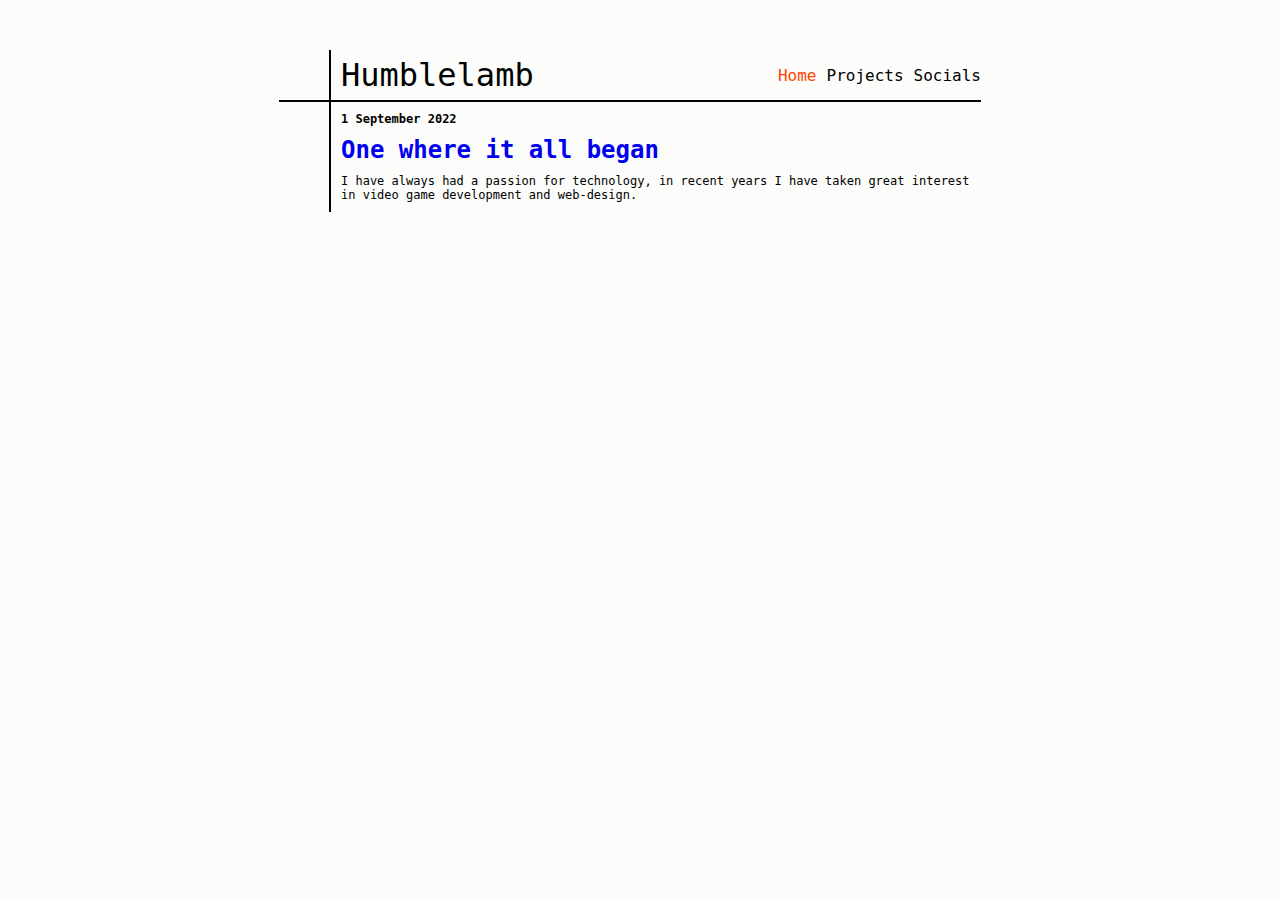
<file: index.html>
<!DOCTYPE html>
<html lang="en">
<head>
    <link rel="stylesheet" href="home.css">
    <meta charset="UTF-8">
    <meta http-equiv="X-UA-Compatible" content="IE=edge">
    <meta name="viewport" content="width=device-width, initial-scale=1.0">
    <title>Document</title>
</head>
<body>
    <div class="main">
        <div class="header">
            <div class="box"></div>
            <div class="header-links">
                <div class="name">Humblelamb</div>
                <ul class="button-list">
                    <li id="home" class="header-buttons">Home</li>
                    <li class="header-buttons">Projects</li>
                    <li class="header-buttons">Socials</li>
                </ul>
            </div>
        </div>
        <div class="blog-list">
            <div class="blog">
                <div class="margin"></div>
                <div class="blog-content">
                    <div class="date">1 September 2022</div>
                    <a class="blog-title" href="./blogone.html">One where it all began</a>
                    <p class="blog-subtitle">
                        I have always had a passion for technology, in recent years I have taken great interest in video game development and web-design.
                    </p>
                </div>
            </div>
            
        </div>
    </div>
</body>
</html>
</file>
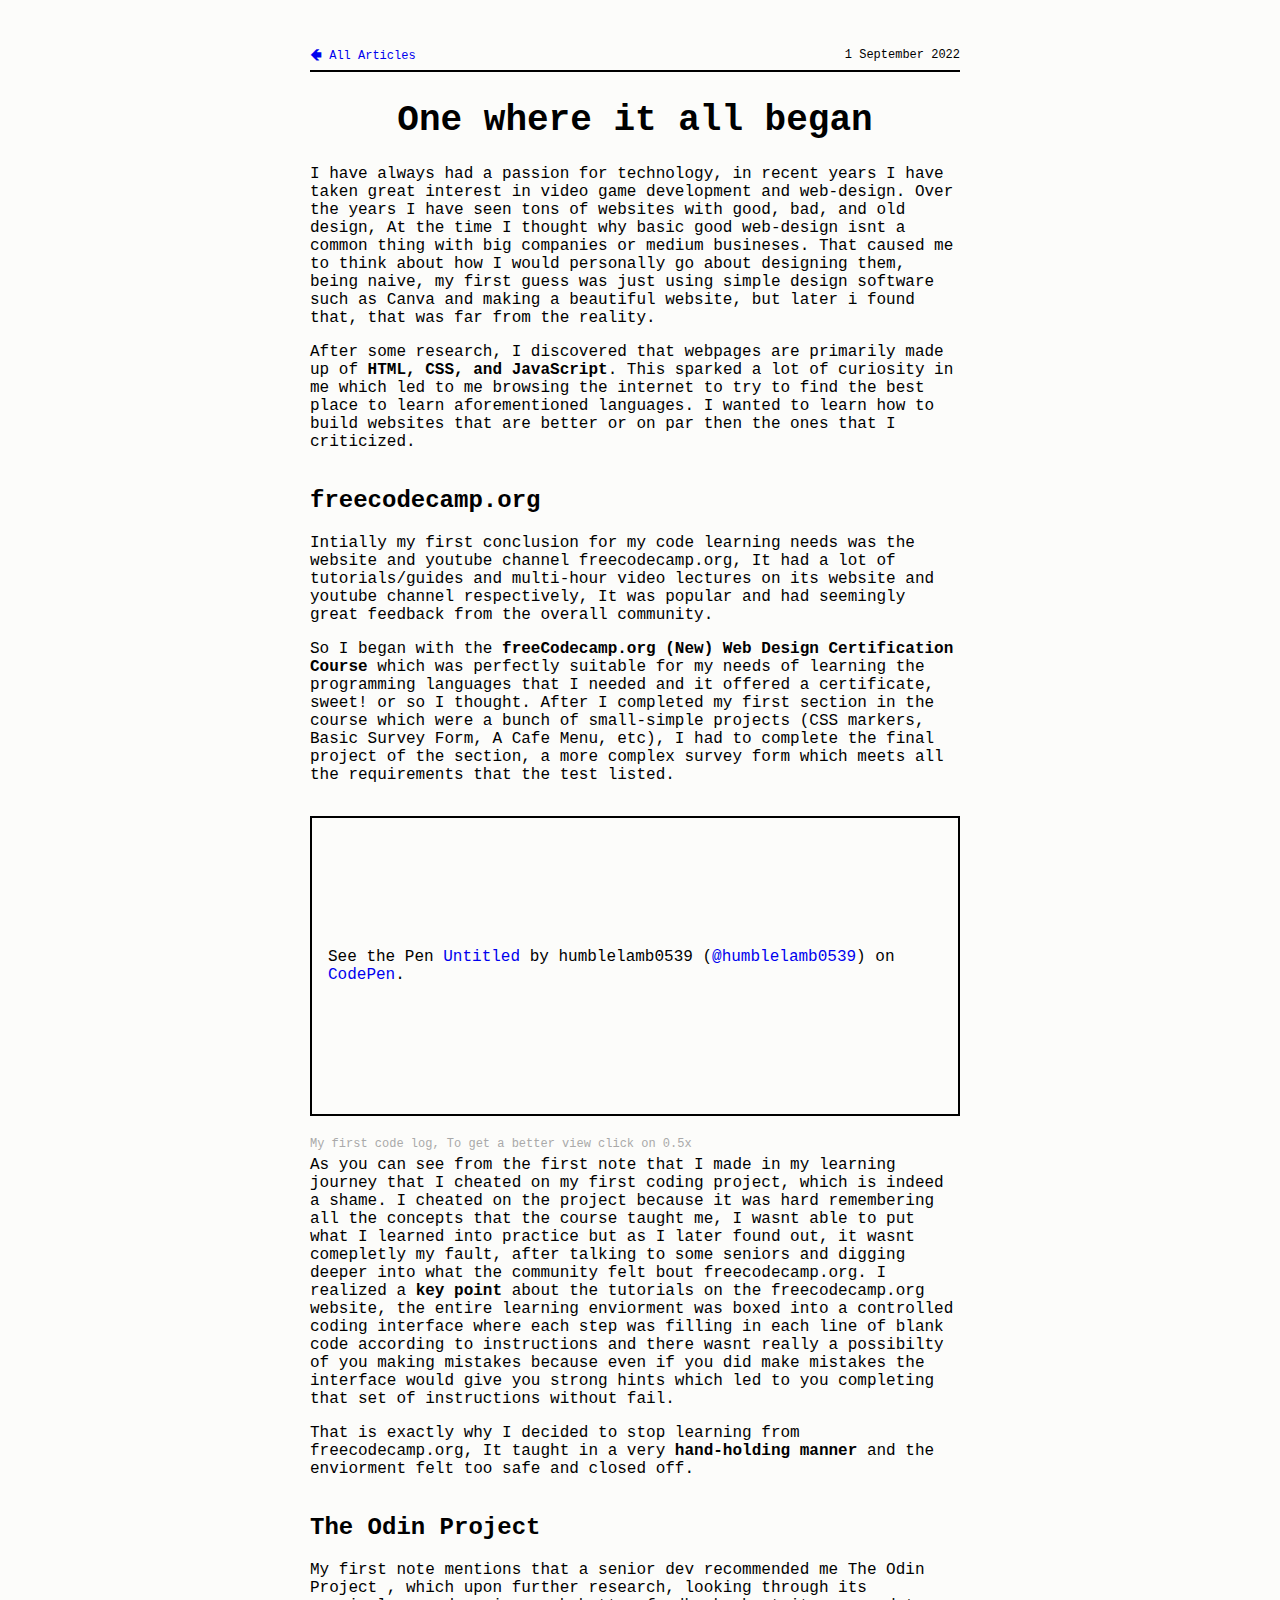
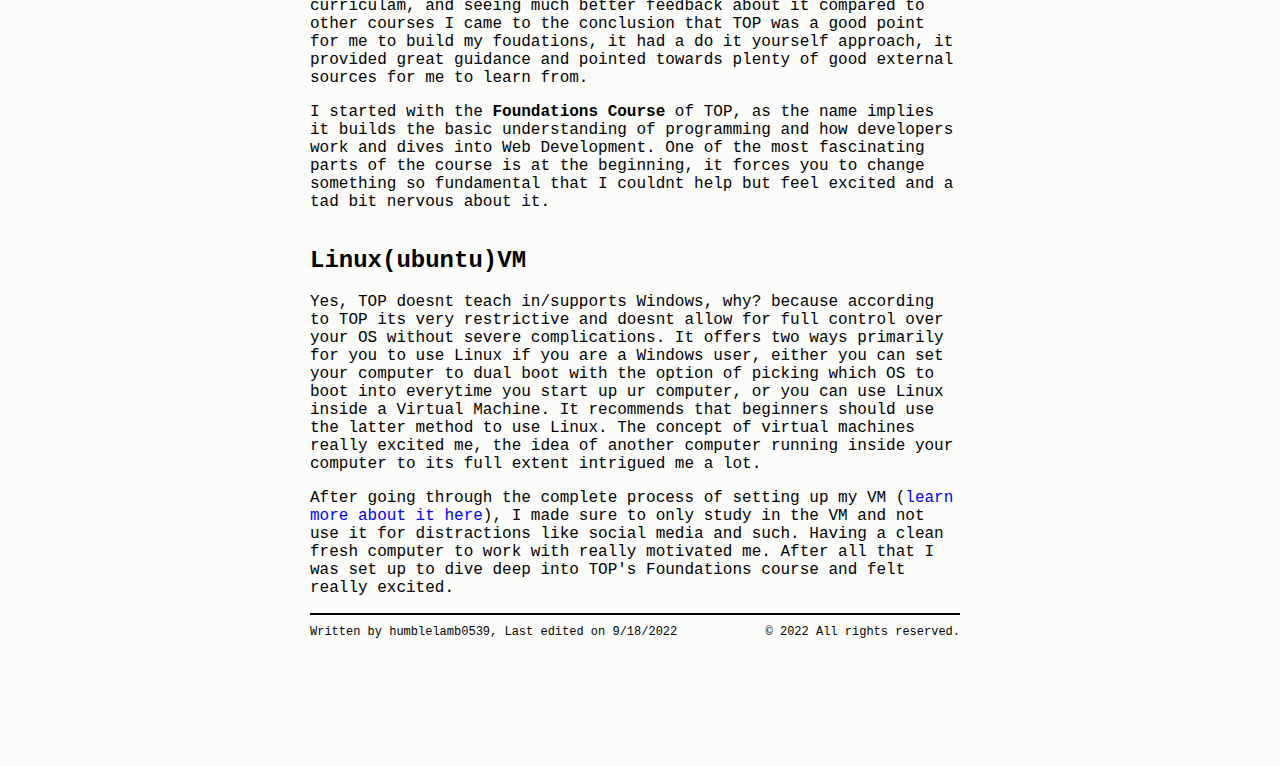
<file: blogone.html>
<!DOCTYPE html>
<html lang="en">
<head>
    <link rel="stylesheet" href="blogone.css">
    <meta charset="UTF-8">
    <meta http-equiv="X-UA-Compatible" content="IE=edge">
    <meta name="viewport" content="width=device-width, initial-scale=1.0">
    <title>Document</title>
</head>
<body>
    <div class="main">
        <div class="header">
           <a class="back-button" href="./index.html">🢀 All Articles</a>

            <div class="date">1 September 2022</div>
            
        </div>
        <h1 class="title">
            One where it all began
        </h1>
        <div class="text-body">
            <p>
                I have always had a passion for technology, in recent years I have taken  great interest in video game development and web-design. Over the years I have seen tons of websites with good, bad, and old design, At the time I thought why basic good web-design isnt a common thing with big companies or medium busineses. That caused me to think about how I would personally go about designing them, being naive, my first guess was just using simple design software such as Canva and making a beautiful website, but later i found that, that was far from the reality.
            </p>
            <p>
                After some research, I discovered that webpages are primarily made up of <strong>HTML, CSS, and JavaScript</strong>. This sparked a lot of curiosity in me which led to me browsing the internet to try to find the best place to learn aforementioned languages. I wanted to learn how to build websites that are better or on par then the ones that I criticized.
            </p>
            <h2 class="heading" id="freecodecamp.org">freecodecamp.org</h2>
            <p>
                Intially my first conclusion for my code learning needs was the website and youtube channel freecodecamp.org, It had a lot of tutorials/guides and multi-hour video lectures on its website and youtube channel respectively, It was popular and had seemingly great feedback from the overall community.
            </p>
            <p>
                So I began with the <strong>freeCodecamp.org (New) Web Design Certification Course</strong> which was perfectly suitable for my needs of learning the programming languages that I needed and it offered a certificate, sweet! or so I thought. After I completed my first section in the course which were a bunch of small-simple projects (CSS markers, Basic Survey Form, A Cafe Menu, etc), I had to complete the final project of the section, a more complex survey form which meets all the requirements that the test listed.
            </p>
            <p class="codepen" data-height="300" data-default-tab="html,result" data-slug-hash="xxjKaJJ" data-user="humblelamb0539" style="height: 300px; box-sizing: border-box; display: flex; align-items: center; justify-content: center; border: 2px solid; margin: 1em 0; padding: 1em;">
            <span>See the Pen <a href="https://codepen.io/humblelamb0539/pen/xxjKaJJ">
            Untitled</a> by humblelamb0539 (<a href="https://codepen.io/humblelamb0539">@humblelamb0539</a>)
            on <a href="https://codepen.io">CodePen</a>.</span>
            </p>
            <script async src="https://cpwebassets.codepen.io/assets/embed/ei.js"></script>
            <div id="alt-text">
                 My first code log, To get a better view click on 0.5x
            </div>
            <p>
                As you can see from the first note that I made in my learning journey that I cheated on my first coding project, which is indeed a shame. I cheated on the project because it was hard remembering all the concepts that the course taught me, I wasnt able to put what I learned into practice but as I later found out, it wasnt comepletly my fault, after talking to some seniors and digging deeper into what the community felt bout freecodecamp.org. I realized a <strong>key point</strong> about the tutorials on the freecodecamp.org website, the entire learning enviorment was boxed into a controlled coding interface where each step was filling in each line of blank code according to instructions and there wasnt really a possibilty of you making mistakes because even if you did make mistakes the interface would give you strong hints which led to you completing that set of instructions without fail.
            </p>
            <p>
                That is exactly why I decided to stop learning from freecodecamp.org, It taught in a very <strong>hand-holding manner</strong> and the enviorment felt too safe and closed off.
            </p>
            <h2 class="heading">The Odin Project</h2>
            <p>
                My first note mentions that a senior dev recommended me The Odin Project , which upon further research, looking through its curriculam, and seeing much better feedback about it compared to other courses I came to the conclusion that TOP was a good point for me to build my foudations, it had a do it yourself approach, it provided great guidance and pointed towards plenty of good external sources for me to learn from.
            </p>
            <p>
                I started with the <strong>Foundations Course</strong> of TOP, as the name implies it builds the basic understanding of programming and how developers work and dives into Web Development. One of the most fascinating parts of the course is at the beginning, it forces you to change something so fundamental that I couldnt help but feel excited and a tad bit nervous about it.
            </p>
            <h2 class="heading"> Linux(ubuntu)VM</h2>
            <p>
                Yes, TOP doesnt teach in/supports Windows, why? because according to TOP its very restrictive and doesnt allow for full control over your OS without severe complications. It offers two ways primarily for you to use Linux if you are a Windows user, either you can set your computer to dual boot with the option of picking which OS to boot into everytime you start up ur computer, or you can use Linux inside a Virtual Machine. It recommends that beginners should use the latter method to use Linux. The concept of virtual machines really excited me, the idea of another computer running inside your computer to its full extent intrigued me a lot.
            </p>
            <p>
                After going through the complete process of setting up my VM (<a href="https://www.theodinproject.com/lessons/foundations-installations">learn more about it here</a>), I made sure to only study in the VM and not use it for distractions like social media and such. Having a clean fresh computer to work with really motivated me. After all that I was set up to dive deep into TOP's Foundations course and felt really excited. 
            </p>
        </div>
        <div class="footer">
            <div>Written by humblelamb0539, Last edited on 9/18/2022</div>
            <div class="copyright">© 2022 All rights reserved.</div>
        </div>
    </div>
</body>
</html>
</file>
<file: home.css>
body {
    margin-left: 190px;
    margin-right: 200px;
    margin-top: 50px;
    margin-bottom: 50px;
    display: flex;
    justify-content: center;
    align-items: center;
    background-color: #FCFCFA;
    color: black;
    font-family: monospace;
}
.main {
    display: flex;
    flex-direction: column;
}
.header {
    display: flex;
    align-items: center;
}
.box {
    height: 50px;
    width: 50px;
    border-right: 2px  solid;
    border-bottom: 2px  solid;
}
.header-links {
    min-width: 650px;
    display: flex;
    height: 50px;
    justify-content: space-between;
    align-items: center;
    border-bottom: 2px  solid;
}
.button-list {
    font-size: 16px;
    gap: 10px;
    display: flex;
    padding: 0;
    align-items: center;
    margin-left: auto;
    list-style: none;
}
.header-buttons:hover {
    transform: scale(1.1);
    color: orangered;
    transition: 0.8;
}
.blog-title:hover {
    color: orangered;
    transition: 0.8;
}
.name {
    font-size: 32px;
    padding-left: 10px;
}
.blog-list {
    display: flex;
    flex-direction: column;
}
.blog {
    display: flex;
}
.day {
    font-size: 12px;
}
.date-section {
    display: flex;
    gap: 3px;
}
.month {
    font-size: 12px;
}
.year {
    font-size: 12px;
}
.blog-content {
    gap: 10px;
    max-width: 640px;
    display: flex;
    flex-direction: column;
    padding: 10px;
   
   
}
.blog-title {
    font-weight: 900;
    margin: 0;
    font-size: 24px;
}
.blog-subtitle {
    margin: 0;
    font-size: 12px;
    color: black;
}
.margin {
   
    width: 50px;
    border-right: 2px  solid;
}
.date {
    font-size: 12px;
    font-weight: 900;
}
#home {
    color: orangered;
}
.dark-mode {
    background-color: #1A1A1B;
    color: #FCFCFA;
    border: #FCFCFA;
}
.button {
    max-width: 15px;
    max-height: 15px;
}
button {
    margin-top: 2px;
    padding: 0;
    background-color: transparent;
    border: 0;
}
button:hover {
    transform: scale(1.1);
    color: orangered;
    transition: 0.8;
}
a {
    text-decoration: none;
}
a:visited {
    color:black;
}
.link:visited {
    color: none;
}
</file>
<file: blogone.css>
body {
    margin-left: 190px;
    margin-right: 200px;
    margin-top: 50px;
    margin-bottom: 50px;
    display: flex;
    justify-content: center;
    align-items: center;
    background-color: #FCFCFA;
    color: black;
    font-family: monospace;
}
.main {
    display: flex;
    flex-direction: column;
}
.header {
    font-size: 12px;
    padding-bottom: 10px;
    max-width: 650px;
    align-items: center;
    display: flex;
    max-height: 10px;
    border-bottom: 2px solid;
}
.date {
    margin-left: auto;
}
.title {
    margin-top: 28px;
    margin-bottom: 24px;
    font-weight: 900;
    font-size: 36px;
    display: flex;
    justify-content: center;
    align-items: center;
    
}
.text-body {
    display: flex;
    flex-direction: column;
    max-width: 650px;
}
.heading {
   
    font-size: 24px;
    font-weight: 900;
}
.text-body p {
    font-size: 16px;
}
.dark-mode {
    background-color: #1A1A1B;
    color: #FCFCFA;
    border: #FCFCFA;
}
.button {
    max-width: 15px;
    max-height: 15px;
}
button {
    background-color: transparent;
    border: 0 ;
}
a {
    text-decoration: none;
    
}
a:visited {
    color:black;
}
.back-button:hover {
    color: orangered;
    transition: 0.8;
}
p {
    margin-top: 0px;
}
#alt-text {
    margin-top: 5px;
    margin-bottom: 5px;
    font-size: 12px;
    color: darkgray;
}
.footer {
    padding-top: 10px;
    font-size: 12px;
    display: flex;
    justify-content: flex-start;
    border-top: 2px solid;
}
.copyright {
    margin-left: auto;
}
</file>
